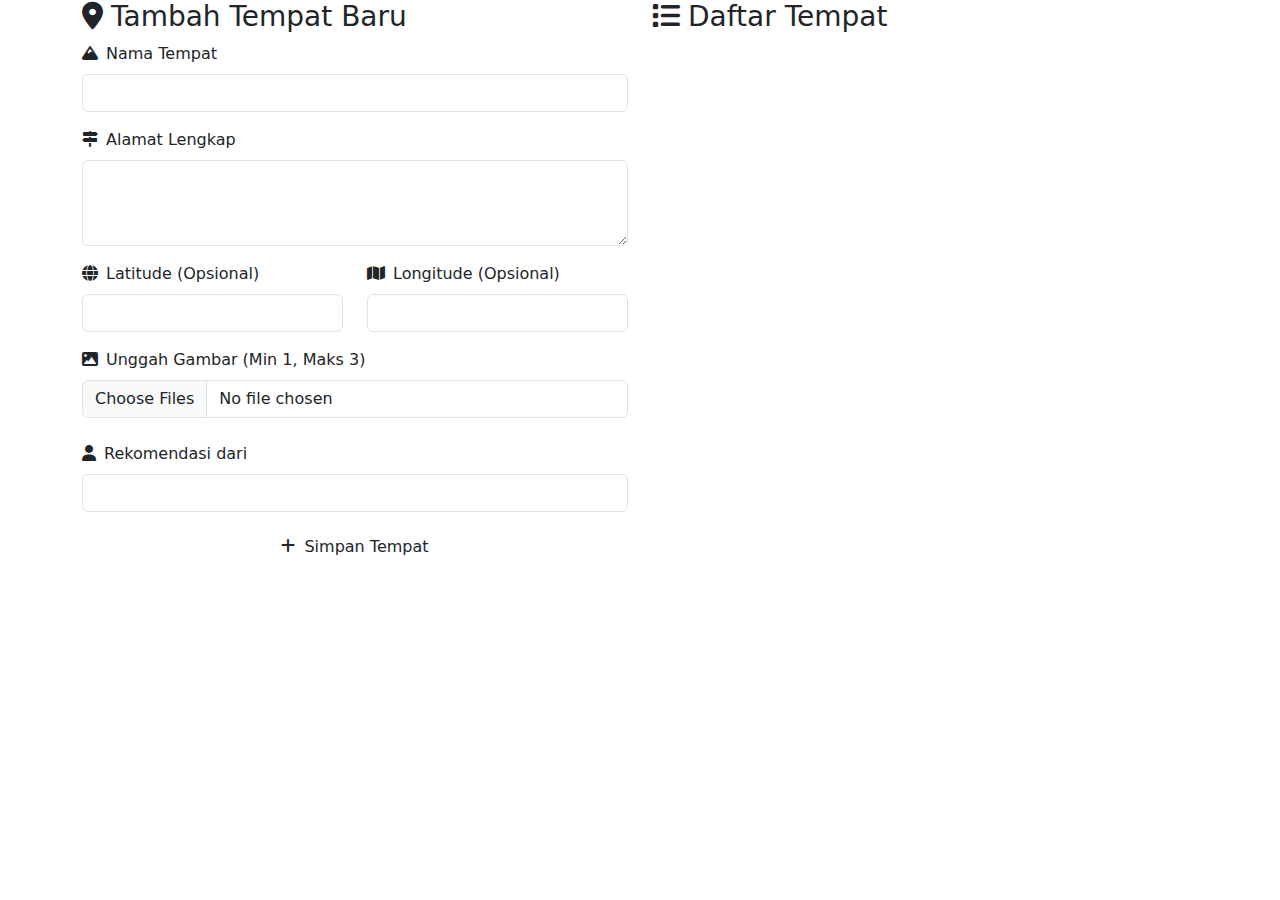
<file: form_marker.html>
<!DOCTYPE html>
<html lang="id">
<head>
    <meta charset="UTF-8">
    <meta name="viewport" content="width=device-width, initial-scale=1.0">
    <title>Explorer: Tambah Tempat Baru</title>
    <link href="https://cdn.jsdelivr.net/npm/bootstrap@5.3.0/dist/css/bootstrap.min.css" rel="stylesheet">
    <link href="https://cdnjs.cloudflare.com/ajax/libs/font-awesome/6.0.0-beta3/css/all.min.css" rel="stylesheet">
    <style>
        /* ... (previous CSS remains the same) ... */
        .image-upload-container {
            display: flex;
            gap: 10px;
        }
        .image-preview-wrapper {
            position: relative;
            width: 100px;
            height: 100px;
        }
        .image-preview {
            width: 100%;
            height: 100%;
            object-fit: cover;
            border-radius: 10px;
        }
        .remove-image {
            position: absolute;
            top: -5px;
            right: -5px;
            background-color: red;
            color: white;
            border-radius: 50%;
            width: 20px;
            height: 20px;
            display: flex;
            align-items: center;
            justify-content: center;
            cursor: pointer;
        }
    </style>
</head>
<body>
    <div class="container container-explorer">
        <div class="row">
            <!-- Formulir Tambah Tempat -->
            <div class="col-md-6 form-explorer">
                <h3><i class="fas fa-map-marker-alt me-2"></i>Tambah Tempat Baru</h3>
                <form id="formTempat">
                    <div class="mb-3">
                        <label class="form-label"><i class="fas fa-mountain me-2"></i>Nama Tempat</label>
                        <input type="text" class="form-control" id="namaTempat" required>
                    </div>
                    
                    <div class="mb-3">
                        <label class="form-label"><i class="fas fa-map-signs me-2"></i>Alamat Lengkap</label>
                        <textarea class="form-control" id="alamatTempat" rows="3" required></textarea>
                    </div>

                    <div class="row">
                        <div class="col-md-6 mb-3">
                            <label class="form-label"><i class="fas fa-globe me-2"></i>Latitude (Opsional)</label>
                            <input type="number" step="any" class="form-control" id="latitude">
                        </div>
                        <div class="col-md-6 mb-3">
                            <label class="form-label"><i class="fas fa-map me-2"></i>Longitude (Opsional)</label>
                            <input type="number" step="any" class="form-control" id="longitude">
                        </div>
                    </div>

                    <div class="mb-3">
                        <label class="form-label"><i class="fas fa-image me-2"></i>Unggah Gambar (Min 1, Maks 3)</label>
                        <input type="file" class="form-control" id="gambarTempat" accept="image/*" multiple>
                        <div id="imagePreviewContainer" class="image-upload-container mt-2"></div>
                    </div>

                    <div class="mb-3">
                        <label class="form-label"><i class="fas fa-user me-2"></i>Rekomendasi dari</label>
                        <input type="text" class="form-control" id="rekomendasiDari" required>
                    </div>
                    <button type="submit" class="btn btn-submit w-100">
                        <i class="fas fa-plus me-2"></i>Simpan Tempat
                    </button>
                </form>
            </div>

            <!-- Daftar Tempat -->
            <div class="col-md-6 list-places">
                <h3><i class="fas fa-list me-2"></i>Daftar Tempat</h3>
                <div id="daftarTempat" class="list-group"></div>
            </div>
        </div>
    </div>

    <!-- Modal Detail Tempat -->
    <div class="modal fade" id="detailTempatModal" tabindex="-1">
        <div class="modal-dialog modal-dialog-centered modal-lg">
            <div class="modal-content">
                <div class="modal-header">
                    <h5 class="modal-title"><i class="fas fa-map-pin me-2"></i>Detail Tempat</h5>
                    <button type="button" class="btn-close" data-bs-dismiss="modal"></button>
                </div>
                <div class="modal-body" id="detailTempatBody">
                    <!-- Konten detail tempat -->
                </div>
            </div>
        </div>
    </div>

    <script src="https://cdn.jsdelivr.net/npm/bootstrap@5.3.0/dist/js/bootstrap.bundle.min.js"></script>
    <script>
        document.addEventListener('DOMContentLoaded', function() {
            const formTempat = document.getElementById('formTempat');
            const daftarTempat = document.getElementById('daftarTempat');
            const detailTempatModal = new bootstrap.Modal(document.getElementById('detailTempatModal'));
            const detailTempatBody = document.getElementById('detailTempatBody');
            const gambarTempat = document.getElementById('gambarTempat');
            const imagePreviewContainer = document.getElementById('imagePreviewContainer');

            // Pratinjau gambar multi
            const imagePreviewUrls = [];
            gambarTempat.addEventListener('change', function(e) {
                imagePreviewContainer.innerHTML = ''; // Bersihkan preview sebelumnya
                imagePreviewUrls.length = 0; // Kosongkan array

                const files = Array.from(e.target.files);
                if (files.length > 3) {
                    alert('Maksimal 3 gambar yang dapat diunggah');
                    e.target.value = ''; // Reset input
                    return;
                }

                files.forEach((file, index) => {
                    const reader = new FileReader();
                    reader.onload = function(event) {
                        const previewWrapper = document.createElement('div');
                        previewWrapper.classList.add('image-preview-wrapper');
                        
                        const img = document.createElement('img');
                        img.src = event.target.result;
                        img.classList.add('image-preview');
                        
                        const removeBtn = document.createElement('div');
                        removeBtn.classList.add('remove-image');
                        removeBtn.innerHTML = '&times;';
                        removeBtn.addEventListener('click', () => {
                            imagePreviewContainer.removeChild(previewWrapper);
                            imagePreviewUrls.splice(index, 1);
                            // Update file input
                            const dataTransfer = new DataTransfer();
                            imagePreviewUrls.forEach(url => {
                                const file = dataUrlToFile(url);
                                dataTransfer.items.add(file);
                            });
                            gambarTempat.files = dataTransfer.files;
                        });

                        previewWrapper.appendChild(img);
                        previewWrapper.appendChild(removeBtn);
                        imagePreviewContainer.appendChild(previewWrapper);
                        
                        imagePreviewUrls.push(event.target.result);
                    }
                    reader.readAsDataURL(file);
                });
            });

            // Konversi data URL ke File
            function dataUrlToFile(dataUrl) {
                const arr = dataUrl.split(',');
                const mime = arr[0].match(/:(.*?);/)[1];
                const bstr = atob(arr[1]);
                let n = bstr.length;
                const u8arr = new Uint8Array(n);
                
                while (n--) {
                    u8arr[n] = bstr.charCodeAt(n);
                }
                
                return new File([u8arr], 'image', {type: mime});
            }

            let tempat = JSON.parse(localStorage.getItem('tempat')) || [];

            function simpanKeLocalStorage() {
                localStorage.setItem('tempat', JSON.stringify(tempat));
            }

            function tampilkanDaftarTempat() {
                daftarTempat.innerHTML = '';
                tempat.forEach((item, index) => {
                    const listItem = document.createElement('div');
                    listItem.classList.add('list-group-item', 'list-group-item-action', 'place-item', 'd-flex', 'align-items-center');
                    listItem.innerHTML = `
                        <div class="flex-shrink-0 me-3">
                            <i class="fas fa-map-marker-alt text-primary"></i>
                        </div>
                        <div class="flex-grow-1">
                            <h5 class="mb-1">${item.namaTempat}</h5>
                            <small>Rekomendasi: ${item.rekomendasiDari}</small>
                        </div>
                        <div class="flex-shrink-0">
                            <i class="fas fa-chevron-right text-muted"></i>
                        </div>
                    `;
                    listItem.addEventListener('click', () => tampilkanDetailTempat(index));
                    daftarTempat.appendChild(listItem);
                });
            }

            function tampilkanDetailTempat(index) {
                const tempatTerpilih = tempat[index];
                
                // Buat carousel gambar jika ada lebih dari 1 gambar
                const gambarCarousel = tempatTerpilih.gambar.length > 1 ? `
                    <div id="tempatImageCarousel" class="carousel slide" data-bs-ride="carousel">
                        <div class="carousel-inner">
                            ${tempatTerpilih.gambar.map((gambar, idx) => `
                                <div class="carousel-item ${idx === 0 ? 'active' : ''}">
                                    <img src="${gambar}" class="d-block w-100 preview-image">
                                </div>
                            `).join('')}
                        </div>
                        <button class="carousel-control-prev" type="button" data-bs-target="#tempatImageCarousel" data-bs-slide="prev">
                            <span class="carousel-control-prev-icon" aria-hidden="true"></span>
                        </button>
                        <button class="carousel-control-next" type="button" data-bs-target="#tempatImageCarousel" data-bs-slide="next">
                            <span class="carousel-control-next-icon" aria-hidden="true"></span>
                        </button>
                    </div>
                ` : `
                    <img src="${tempatTerpilih.gambar[0]}" class="img-fluid preview-image mb-3">
                `;

                const kontenModal = `
                    <div class="text-center mb-3">
                        ${tempatTerpilih.gambar.length > 0 ? gambarCarousel : ''}
                    </div>
                    <div class="row">
                        <div class="col-12 mb-2">
                            <p><strong><i class="fas fa-mountain me-2"></i>Tempat:</strong> ${tempatTerpilih.namaTempat}</p>
                        </div>
                        <div class="col-12 mb-2">
                            <p><strong><i class="fas fa-map-signs me-2"></i>Alamat:</strong> ${tempatTerpilih.alamatTempat}</p>
                        </div>
                        ${tempatTerpilih.latitude && tempatTerpilih.longitude ? `
                        <div class="col-12 mb-2">
                            <p><strong><i class="fas fa-globe me-2"></i>Koordinat:</strong> ${tempatTerpilih.latitude}, ${tempatTerpilih.longitude}</p>
                        </div>
                        ` : ''}
                        <div class="col-12">
                            <p><strong><i class="fas fa-user me-2"></i>Rekomendasi:</strong> ${tempatTerpilih.rekomendasiDari}</p>
                        </div>
                    </div>
                `;
                detailTempatBody.innerHTML = kontenModal;
                detailTempatModal.show();
            }

            formTempat.addEventListener('submit', function(e) {
                e.preventDefault();

                // Validasi minimal 1 gambar
                if (imagePreviewUrls.length === 0) {
                    alert('Minimal unggah 1 gambar');
                    return;
                }

                const tempatBaru = {
                    namaTempat: document.getElementById('namaTempat').value,
                    alamatTempat: document.getElementById('alamatTempat').value,
                    latitude: document.getElementById('latitude').value || null,
                    longitude: document.getElementById('longitude').value || null,
                    gambar: imagePreviewUrls,
                    rekomendasiDari: document.getElementById('rekomendasiDari').value
                };

                tempat.push(tempatBaru);
                simpanKeLocalStorage();
                tampilkanDaftarTempat();

                // Reset formulir
                formTempat.reset();
                imagePreviewContainer.innerHTML = '';
                imagePreviewUrls.length = 0;
            });

            // Tampilkan daftar tempat saat halaman dimuat
            tampilkanDaftarTempat();
        });
    </script>
</body>
</html>
</file>
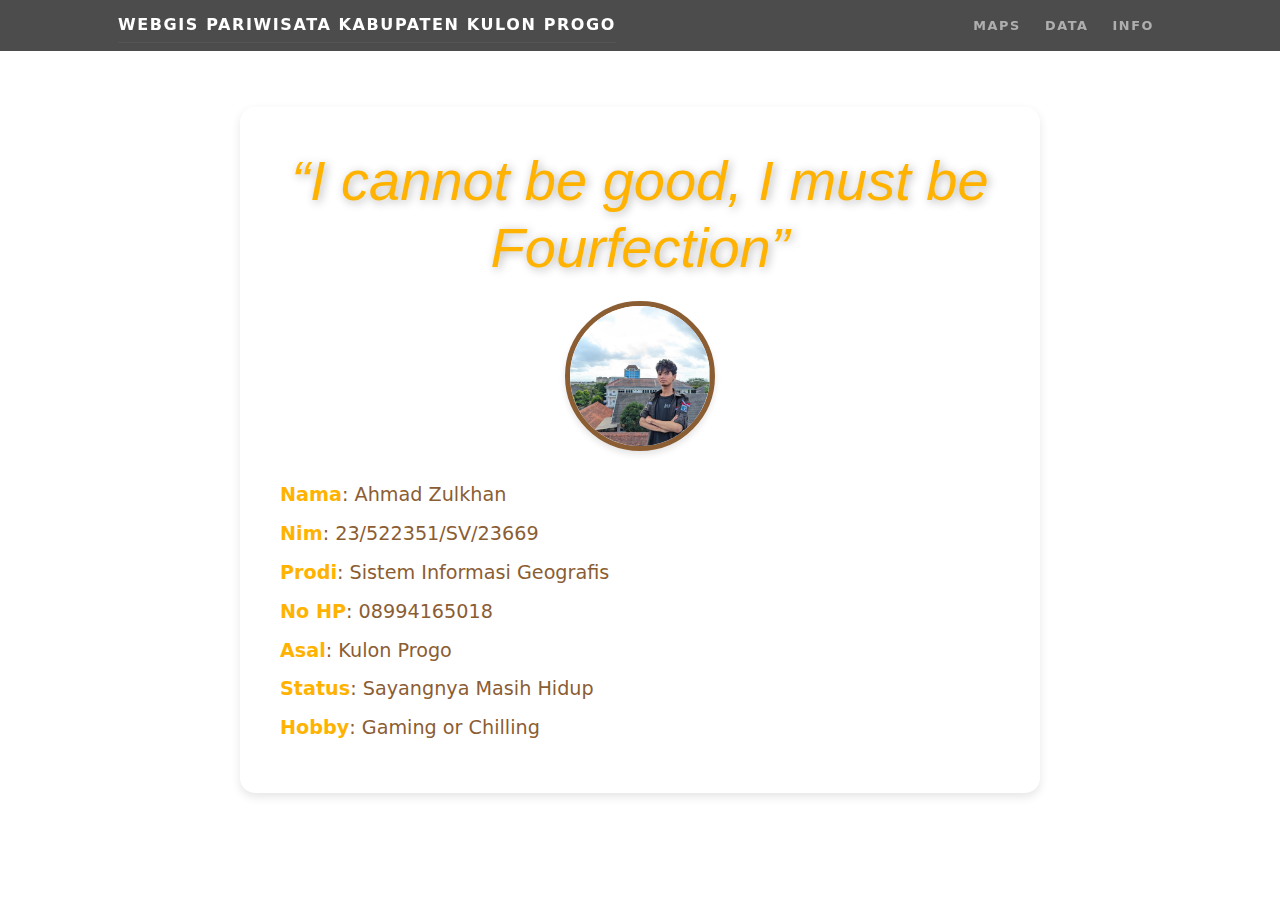
<file: info.html>
<!DOCTYPE html>
<html lang="en">
  <head>
    <meta charset="UTF-8" />
    <meta
      name="viewport"
      content="width=device-width, initial-scale=1, user-scalable=no"
    />
    <title>Profile</title>
    <link rel="stylesheet" href="assets/css/main.css" />
    <link href="css/styles.css" rel="stylesheet" />
    <!-- Include Bootstrap CSS -->
    <link href="https://cdn.jsdelivr.net/npm/bootstrap@5.3.0-alpha1/dist/css/bootstrap.min.css" rel="stylesheet">
    <style>
      .profile-container {
        width: 100%;
        height: 100vh;
        display: flex;
        justify-content: center;
        align-items: center;
        text-align: center;
        background-color: #fff;
        padding: 30px;
        box-sizing: border-box;
      }

      .profile-content {
        max-width: 800px;
        width: 100%;
        background-color: #ffffff;
        border-radius: 15px;
        padding: 40px;
        box-shadow: 0 4px 10px rgba(0, 0, 0, 0.1);
      }

      .profile-content h2 {
        font-size: 3.5em;
        font-style: italic;
        color: #ffb300;
        margin-bottom: 20px;
        text-shadow: 2px 2px 10px rgba(0, 0, 0, 0.3);
        quotes: "“" "”";
        line-height: 1.2;
      }

      .profile-content img {
        width: 150px;
        height: 150px;
        border-radius: 50%;
        border: 5px solid #8b5d33;
        box-shadow: 0 4px 6px rgba(0, 0, 0, 0.1);
        margin-bottom: 20px;
      }

      .profile-text p {
        font-size: 1.2em;
        color: #8b5d33;
        margin: 10px 0;
      }

      .profile-text p strong {
        color: #ffb300;
      }

      @media (max-width: 768px) {
        .profile-content {
          padding: 20px;
        }

        .profile-content h2 {
          font-size: 2.5em;
        }

        .profile-text p {
          font-size: 1em;
        }

        .profile-container {
          padding: 10px;
        }

        .profile-content img {
          width: 120px;
          height: 120px;
        }
      }
    </style>
  </head>
  <body>
    <div id="page-wrapper">
      <!-- Navigation-->
      <nav class="navbar navbar-expand-lg navbar-dark navbar-custom fixed-top">
        <div class="container px-5">
          <a class="navbar-brand" href="index.html">
            WEBGIS PARIWISATA KABUPATEN KULON PROGO
          </a>
          <button
            class="navbar-toggler"
            type="button"
            data-bs-toggle="collapse"
            data-bs-target="#navbarResponsive"
            aria-controls="navbarResponsive"
            aria-expanded="false"
            aria-label="Toggle navigation"
          >
            <span class="navbar-toggler-icon"></span>
          </button>
          <div class="collapse navbar-collapse" id="navbarResponsive">
            <ul class="navbar-nav ms-auto">
              <li class="nav-item">
                <a class="nav-link" href="peta.html">Maps</a>
              </li>
              <li class="nav-item">
                <a class="nav-link" href="database.php">Data</a>
              </li>
              <li class="nav-item">
                <a class="nav-link" href="info.html">Info</a>
              </li>
            </ul>
          </div>
        </div>
      </nav>

      <!-- Main Profile Content -->
      <div class="profile-container">
        <div class="profile-content">
          <h2>“I cannot be good, I must be Fourfection”</h2>
          <div>
            <img src="assets/IMAGE/Hans.jpg" alt="" />
            <div class="profile-text">
              <p><strong>Nama</strong>: Ahmad Zulkhan</p>
              <p><strong>Nim</strong>: 23/522351/SV/23669</p>
              <p><strong>Prodi</strong>: Sistem Informasi Geografis</p>
              <p><strong>No HP</strong>: 08994165018</p>
              <p><strong>Asal</strong>: Kulon Progo</p>
              <p><strong>Status</strong>: Sayangnya Masih Hidup</p>
              <p><strong>Hobby</strong>: Gaming or Chilling</p>
            </div>
          </div>
        </div>
      </div>
    </div>

    <!-- Bootstrap JS and dependencies (ensure these are included for proper functionality) -->
    <script src="https://cdn.jsdelivr.net/npm/bootstrap@5.3.0-alpha1/dist/js/bootstrap.bundle.min.js"></script>
  </body>
</html>
</file>
<file: assets/css/main.css>
@import url("https://fonts.googleapis.com/css?family=Source+Sans+Pro:300,300italic,400,400italic,600");
@import url("fontawesome-all.min.css");

/*
	Helios by HTML5 UP
	html5up.net | @ajlkn
	Free for personal and commercial use under the CCA 3.0 license (html5up.net/license)
*/

html, body, div, span, applet, object,
iframe, h1, h2, h3, h4, h5, h6, p, blockquote,
pre, a, abbr, acronym, address, big, cite,
code, del, dfn, em, img, ins, kbd, q, s, samp,
small, strike, strong, sub, sup, tt, var, b,
u, i, center, dl, dt, dd, ol, ul, li, fieldset,
form, label, legend, table, caption, tbody,
tfoot, thead, tr, th, td, article, aside,
canvas, details, embed, figure, figcaption,
footer, header, hgroup, menu, nav, output, ruby,
section, summary, time, mark, audio, video {
	margin: 0;
	padding: 0;
	border: 0;
	font-size: 100%;
	font: inherit;
	vertical-align: baseline;}

article, aside, details, figcaption, figure,
footer, header, hgroup, menu, nav, section {
	display: block;}

body {
	line-height: 1;
}

ol, ul {
	list-style: none;
}

blockquote, q {
	quotes: none;
}

	blockquote:before, blockquote:after, q:before, q:after {
		content: '';
		content: none;
	}

table {
	border-collapse: collapse;
	border-spacing: 0;
}

body {
	-webkit-text-size-adjust: none;
}

mark {
	background-color: transparent;
	color: inherit;
}

input::-moz-focus-inner {
	border: 0;
	padding: 0;
}

input, select, textarea {
	-moz-appearance: none;
	-webkit-appearance: none;
	-ms-appearance: none;
	appearance: none;
}

/* Basic */

	html {
		box-sizing: border-box;
	}

	*, *:before, *:after {
		box-sizing: inherit;
	}

	body {
		background: #f0f4f4;
		color: #5b5b5b;
		font-size: 15pt;
		line-height: 1.85em;
		font-family: 'Source Sans Pro', sans-serif;
		font-weight: 300;
	}

		body.is-preload *, body.is-preload *:before, body.is-preload *:after {
			-moz-animation: none !important;
			-webkit-animation: none !important;
			-ms-animation: none !important;
			animation: none !important;
			-moz-transition: none !important;
			-webkit-transition: none !important;
			-ms-transition: none !important;
			transition: none !important;
		}

	input, textarea, select {
		font-size: 15pt;
		line-height: 1.85em;
		font-family: 'Source Sans Pro', sans-serif;
		font-weight: 300;
	}

	h1, h2, h3, h4, h5, h6 {
		font-weight: 400;
		color: #483949;
		line-height: 1.25em;
	}

	h1 a, h2 a, h3 a, h4 a, h5 a, h6 a {
		color: inherit;
		text-decoration: none;
		border-bottom-color: transparent;
	}

	h1 strong, h2 strong, h3 strong, h4 strong, h5 strong, h6 strong {
		font-weight: 600;
	}

	h2 {
		font-size: 2.85em;
	}

	h3 {
		font-size: 1.25em;
	}

	h4 {
		font-size: 1em;
		margin: 0 0 0.25em 0;
	}

	strong, b {
		font-weight: 400;
		color: #483949;
	}

	em, i {
		font-style: italic;
	}

	a {
		color: inherit;
		border-bottom: solid 1px rgba(128, 128, 128, 0.15);
		text-decoration: none;
		-moz-transition: background-color 0.35s ease-in-out, color 0.35s ease-in-out, border-bottom-color 0.35s ease-in-out;
		-webkit-transition: background-color 0.35s ease-in-out, color 0.35s ease-in-out, border-bottom-color 0.35s ease-in-out;
		-ms-transition: background-color 0.35s ease-in-out, color 0.35s ease-in-out, border-bottom-color 0.35s ease-in-out;
		transition: background-color 0.35s ease-in-out, color 0.35s ease-in-out, border-bottom-color 0.35s ease-in-out;
	}

		a:hover {
			color: #ef8376;
			border-bottom-color: transparent;
		}

	sub {
		position: relative;
		top: 0.5em;
		font-size: 0.8em;
	}

	sup {
		position: relative;
		top: -0.5em;
		font-size: 0.8em;
	}

	blockquote {
		border-left: solid 0.5em #ddd;
		padding: 1em 0 1em 2em;
		font-style: italic;
	}

	p, ul, ol, dl, table {
		margin-bottom: 1em;
	}

	p {
		text-align: justify;
	}

	br.clear {
		clear: both;
	}

	hr {
		position: relative;
		display: block;
		border: 0;
		top: 4.5em;
		margin-bottom: 9em;
		height: 6px;
		border-top: solid 1px rgba(128, 128, 128, 0.2);
		border-bottom: solid 1px rgba(128, 128, 128, 0.2);
	}

		hr:before, hr:after {
			content: '';
			position: absolute;
			top: -8px;
			display: block;
			width: 1px;
			height: 21px;
			background: rgba(128, 128, 128, 0.2);
		}

		hr:before {
			left: -1px;
		}

		hr:after {
			right: -1px;
		}

	.timestamp {
		color: rgba(128, 128, 128, 0.75);
		font-size: 0.8em;
	}

/* Container */

	.container {
		margin: 0 auto;
		max-width: 100%;
		width: 1400px;
	}

		@media screen and (max-width: 1680px) {

			.container {
				width: 1200px;
			}

		}

		@media screen and (max-width: 1280px) {

			.container {
				width: 100%;
			}

		}

		@media screen and (max-width: 960px) {

			.container {
				width: 100%;
			}

		}

		@media screen and (max-width: 840px) {

			.container {
				width: 100%;
			}

		}

		@media screen and (max-width: 736px) {

			.container {
				width: 100%;
			}

		}

/* Row */

	.row {
		display: flex;
		flex-wrap: wrap;
		box-sizing: border-box;
		align-items: stretch;
	}

		.row > * {
			box-sizing: border-box;
		}

		.row.gtr-uniform > * > :last-child {
			margin-bottom: 0;
		}

		.row.aln-left {
			justify-content: flex-start;
		}

		.row.aln-center {
			justify-content: center;
		}

		.row.aln-right {
			justify-content: flex-end;
		}

		.row.aln-top {
			align-items: flex-start;
		}

		.row.aln-middle {
			align-items: center;
		}

		.row.aln-bottom {
			align-items: flex-end;
		}

		.row > .imp {
			order: -1;
		}

		.row > .col-1 {
			width: 8.33333%;
		}

		.row > .off-1 {
			margin-left: 8.33333%;
		}

		.row > .col-2 {
			width: 16.66667%;
		}

		.row > .off-2 {
			margin-left: 16.66667%;
		}

		.row > .col-3 {
			width: 25%;
		}

		.row > .off-3 {
			margin-left: 25%;
		}

		.row > .col-4 {
			width: 33.33333%;
		}

		.row > .off-4 {
			margin-left: 33.33333%;
		}

		.row > .col-5 {
			width: 41.66667%;
		}

		.row > .off-5 {
			margin-left: 41.66667%;
		}

		.row > .col-6 {
			width: 50%;
		}

		.row > .off-6 {
			margin-left: 50%;
		}

		.row > .col-7 {
			width: 58.33333%;
		}

		.row > .off-7 {
			margin-left: 58.33333%;
		}

		.row > .col-8 {
			width: 66.66667%;
		}

		.row > .off-8 {
			margin-left: 66.66667%;
		}

		.row > .col-9 {
			width: 75%;
		}

		.row > .off-9 {
			margin-left: 75%;
		}

		.row > .col-10 {
			width: 83.33333%;
		}

		.row > .off-10 {
			margin-left: 83.33333%;
		}

		.row > .col-11 {
			width: 91.66667%;
		}

		.row > .off-11 {
			margin-left: 91.66667%;
		}

		.row > .col-12 {
			width: 100%;
		}

		.row > .off-12 {
			margin-left: 100%;
		}

		.row.gtr-0 {
			margin-top: 0px;
			margin-left: 0px;
		}

			.row.gtr-0 > * {
				padding: 0px 0 0 0px;
			}

			.row.gtr-0.gtr-uniform {
				margin-top: 0px;
			}

				.row.gtr-0.gtr-uniform > * {
					padding-top: 0px;
				}

		.row.gtr-25 {
			margin-top: -10px;
			margin-left: -10px;
		}

			.row.gtr-25 > * {
				padding: 10px 0 0 10px;
			}

			.row.gtr-25.gtr-uniform {
				margin-top: -10px;
			}

				.row.gtr-25.gtr-uniform > * {
					padding-top: 10px;
				}

		.row.gtr-50 {
			margin-top: -20px;
			margin-left: -20px;
		}

			.row.gtr-50 > * {
				padding: 20px 0 0 20px;
			}

			.row.gtr-50.gtr-uniform {
				margin-top: -20px;
			}

				.row.gtr-50.gtr-uniform > * {
					padding-top: 20px;
				}

		.row {
			margin-top: -40px;
			margin-left: -40px;
		}

			.row > * {
				padding: 40px 0 0 40px;
			}

			.row.gtr-uniform {
				margin-top: -40px;
			}

				.row.gtr-uniform > * {
					padding-top: 40px;
				}

		.row.gtr-150 {
			margin-top: -60px;
			margin-left: -60px;
		}

			.row.gtr-150 > * {
				padding: 60px 0 0 60px;
			}

			.row.gtr-150.gtr-uniform {
				margin-top: -60px;
			}

				.row.gtr-150.gtr-uniform > * {
					padding-top: 60px;
				}

		.row.gtr-200 {
			margin-top: -80px;
			margin-left: -80px;
		}

			.row.gtr-200 > * {
				padding: 80px 0 0 80px;
			}

			.row.gtr-200.gtr-uniform {
				margin-top: -80px;
			}

				.row.gtr-200.gtr-uniform > * {
					padding-top: 80px;
				}

		@media screen and (max-width: 1680px) {

			.row {
				display: flex;
				flex-wrap: wrap;
				box-sizing: border-box;
				align-items: stretch;
			}

				.row > * {
					box-sizing: border-box;
				}

				.row.gtr-uniform > * > :last-child {
					margin-bottom: 0;
				}

				.row.aln-left {
					justify-content: flex-start;
				}

				.row.aln-center {
					justify-content: center;
				}

				.row.aln-right {
					justify-content: flex-end;
				}

				.row.aln-top {
					align-items: flex-start;
				}

				.row.aln-middle {
					align-items: center;
				}

				.row.aln-bottom {
					align-items: flex-end;
				}

				.row > .imp-wide {
					order: -1;
				}

				.row > .col-1-wide {
					width: 8.33333%;
				}

				.row > .off-1-wide {
					margin-left: 8.33333%;
				}

				.row > .col-2-wide {
					width: 16.66667%;
				}

				.row > .off-2-wide {
					margin-left: 16.66667%;
				}

				.row > .col-3-wide {
					width: 25%;
				}

				.row > .off-3-wide {
					margin-left: 25%;
				}

				.row > .col-4-wide {
					width: 33.33333%;
				}

				.row > .off-4-wide {
					margin-left: 33.33333%;
				}

				.row > .col-5-wide {
					width: 41.66667%;
				}

				.row > .off-5-wide {
					margin-left: 41.66667%;
				}

				.row > .col-6-wide {
					width: 50%;
				}

				.row > .off-6-wide {
					margin-left: 50%;
				}

				.row > .col-7-wide {
					width: 58.33333%;
				}

				.row > .off-7-wide {
					margin-left: 58.33333%;
				}

				.row > .col-8-wide {
					width: 66.66667%;
				}

				.row > .off-8-wide {
					margin-left: 66.66667%;
				}

				.row > .col-9-wide {
					width: 75%;
				}

				.row > .off-9-wide {
					margin-left: 75%;
				}

				.row > .col-10-wide {
					width: 83.33333%;
				}

				.row > .off-10-wide {
					margin-left: 83.33333%;
				}

				.row > .col-11-wide {
					width: 91.66667%;
				}

				.row > .off-11-wide {
					margin-left: 91.66667%;
				}

				.row > .col-12-wide {
					width: 100%;
				}

				.row > .off-12-wide {
					margin-left: 100%;
				}

				.row.gtr-0 {
					margin-top: 0px;
					margin-left: 0px;
				}

					.row.gtr-0 > * {
						padding: 0px 0 0 0px;
					}

					.row.gtr-0.gtr-uniform {
						margin-top: 0px;
					}

						.row.gtr-0.gtr-uniform > * {
							padding-top: 0px;
						}

				.row.gtr-25 {
					margin-top: -10px;
					margin-left: -10px;
				}

					.row.gtr-25 > * {
						padding: 10px 0 0 10px;
					}

					.row.gtr-25.gtr-uniform {
						margin-top: -10px;
					}

						.row.gtr-25.gtr-uniform > * {
							padding-top: 10px;
						}

				.row.gtr-50 {
					margin-top: -20px;
					margin-left: -20px;
				}

					.row.gtr-50 > * {
						padding: 20px 0 0 20px;
					}

					.row.gtr-50.gtr-uniform {
						margin-top: -20px;
					}

						.row.gtr-50.gtr-uniform > * {
							padding-top: 20px;
						}

				.row {
					margin-top: -40px;
					margin-left: -40px;
				}

					.row > * {
						padding: 40px 0 0 40px;
					}

					.row.gtr-uniform {
						margin-top: -40px;
					}

						.row.gtr-uniform > * {
							padding-top: 40px;
						}

				.row.gtr-150 {
					margin-top: -60px;
					margin-left: -60px;
				}

					.row.gtr-150 > * {
						padding: 60px 0 0 60px;
					}

					.row.gtr-150.gtr-uniform {
						margin-top: -60px;
					}

						.row.gtr-150.gtr-uniform > * {
							padding-top: 60px;
						}

				.row.gtr-200 {
					margin-top: -80px;
					margin-left: -80px;
				}

					.row.gtr-200 > * {
						padding: 80px 0 0 80px;
					}

					.row.gtr-200.gtr-uniform {
						margin-top: -80px;
					}

						.row.gtr-200.gtr-uniform > * {
							padding-top: 80px;
						}

		}

		@media screen and (max-width: 1280px) {

			.row {
				display: flex;
				flex-wrap: wrap;
				box-sizing: border-box;
				align-items: stretch;
			}

				.row > * {
					box-sizing: border-box;
				}

				.row.gtr-uniform > * > :last-child {
					margin-bottom: 0;
				}

				.row.aln-left {
					justify-content: flex-start;
				}

				.row.aln-center {
					justify-content: center;
				}

				.row.aln-right {
					justify-content: flex-end;
				}

				.row.aln-top {
					align-items: flex-start;
				}

				.row.aln-middle {
					align-items: center;
				}

				.row.aln-bottom {
					align-items: flex-end;
				}

				.row > .imp-normal {
					order: -1;
				}

				.row > .col-1-normal {
					width: 8.33333%;
				}

				.row > .off-1-normal {
					margin-left: 8.33333%;
				}

				.row > .col-2-normal {
					width: 16.66667%;
				}

				.row > .off-2-normal {
					margin-left: 16.66667%;
				}

				.row > .col-3-normal {
					width: 25%;
				}

				.row > .off-3-normal {
					margin-left: 25%;
				}

				.row > .col-4-normal {
					width: 33.33333%;
				}

				.row > .off-4-normal {
					margin-left: 33.33333%;
				}

				.row > .col-5-normal {
					width: 41.66667%;
				}

				.row > .off-5-normal {
					margin-left: 41.66667%;
				}

				.row > .col-6-normal {
					width: 50%;
				}

				.row > .off-6-normal {
					margin-left: 50%;
				}

				.row > .col-7-normal {
					width: 58.33333%;
				}

				.row > .off-7-normal {
					margin-left: 58.33333%;
				}

				.row > .col-8-normal {
					width: 66.66667%;
				}

				.row > .off-8-normal {
					margin-left: 66.66667%;
				}

				.row > .col-9-normal {
					width: 75%;
				}

				.row > .off-9-normal {
					margin-left: 75%;
				}

				.row > .col-10-normal {
					width: 83.33333%;
				}

				.row > .off-10-normal {
					margin-left: 83.33333%;
				}

				.row > .col-11-normal {
					width: 91.66667%;
				}

				.row > .off-11-normal {
					margin-left: 91.66667%;
				}

				.row > .col-12-normal {
					width: 100%;
				}

				.row > .off-12-normal {
					margin-left: 100%;
				}

				.row.gtr-0 {
					margin-top: 0px;
					margin-left: 0px;
				}

					.row.gtr-0 > * {
						padding: 0px 0 0 0px;
					}

					.row.gtr-0.gtr-uniform {
						margin-top: 0px;
					}

						.row.gtr-0.gtr-uniform > * {
							padding-top: 0px;
						}

				.row.gtr-25 {
					margin-top: -9px;
					margin-left: -9px;
				}

					.row.gtr-25 > * {
						padding: 9px 0 0 9px;
					}

					.row.gtr-25.gtr-uniform {
						margin-top: -9px;
					}

						.row.gtr-25.gtr-uniform > * {
							padding-top: 9px;
						}

				.row.gtr-50 {
					margin-top: -18px;
					margin-left: -18px;
				}

					.row.gtr-50 > * {
						padding: 18px 0 0 18px;
					}

					.row.gtr-50.gtr-uniform {
						margin-top: -18px;
					}

						.row.gtr-50.gtr-uniform > * {
							padding-top: 18px;
						}

				.row {
					margin-top: -36px;
					margin-left: -36px;
				}

					.row > * {
						padding: 36px 0 0 36px;
					}

					.row.gtr-uniform {
						margin-top: -36px;
					}

						.row.gtr-uniform > * {
							padding-top: 36px;
						}

				.row.gtr-150 {
					margin-top: -54px;
					margin-left: -54px;
				}

					.row.gtr-150 > * {
						padding: 54px 0 0 54px;
					}

					.row.gtr-150.gtr-uniform {
						margin-top: -54px;
					}

						.row.gtr-150.gtr-uniform > * {
							padding-top: 54px;
						}

				.row.gtr-200 {
					margin-top: -72px;
					margin-left: -72px;
				}

					.row.gtr-200 > * {
						padding: 72px 0 0 72px;
					}

					.row.gtr-200.gtr-uniform {
						margin-top: -72px;
					}

						.row.gtr-200.gtr-uniform > * {
							padding-top: 72px;
						}

		}

		@media screen and (max-width: 960px) {

			.row {
				display: flex;
				flex-wrap: wrap;
				box-sizing: border-box;
				align-items: stretch;
			}

				.row > * {
					box-sizing: border-box;
				}

				.row.gtr-uniform > * > :last-child {
					margin-bottom: 0;
				}

				.row.aln-left {
					justify-content: flex-start;
				}

				.row.aln-center {
					justify-content: center;
				}

				.row.aln-right {
					justify-content: flex-end;
				}

				.row.aln-top {
					align-items: flex-start;
				}

				.row.aln-middle {
					align-items: center;
				}

				.row.aln-bottom {
					align-items: flex-end;
				}

				.row > .imp-narrow {
					order: -1;
				}

				.row > .col-1-narrow {
					width: 8.33333%;
				}

				.row > .off-1-narrow {
					margin-left: 8.33333%;
				}

				.row > .col-2-narrow {
					width: 16.66667%;
				}

				.row > .off-2-narrow {
					margin-left: 16.66667%;
				}

				.row > .col-3-narrow {
					width: 25%;
				}

				.row > .off-3-narrow {
					margin-left: 25%;
				}

				.row > .col-4-narrow {
					width: 33.33333%;
				}

				.row > .off-4-narrow {
					margin-left: 33.33333%;
				}

				.row > .col-5-narrow {
					width: 41.66667%;
				}

				.row > .off-5-narrow {
					margin-left: 41.66667%;
				}

				.row > .col-6-narrow {
					width: 50%;
				}

				.row > .off-6-narrow {
					margin-left: 50%;
				}

				.row > .col-7-narrow {
					width: 58.33333%;
				}

				.row > .off-7-narrow {
					margin-left: 58.33333%;
				}

				.row > .col-8-narrow {
					width: 66.66667%;
				}

				.row > .off-8-narrow {
					margin-left: 66.66667%;
				}

				.row > .col-9-narrow {
					width: 75%;
				}

				.row > .off-9-narrow {
					margin-left: 75%;
				}

				.row > .col-10-narrow {
					width: 83.33333%;
				}

				.row > .off-10-narrow {
					margin-left: 83.33333%;
				}

				.row > .col-11-narrow {
					width: 91.66667%;
				}

				.row > .off-11-narrow {
					margin-left: 91.66667%;
				}

				.row > .col-12-narrow {
					width: 100%;
				}

				.row > .off-12-narrow {
					margin-left: 100%;
				}

				.row.gtr-0 {
					margin-top: 0px;
					margin-left: 0px;
				}

					.row.gtr-0 > * {
						padding: 0px 0 0 0px;
					}

					.row.gtr-0.gtr-uniform {
						margin-top: 0px;
					}

						.row.gtr-0.gtr-uniform > * {
							padding-top: 0px;
						}

				.row.gtr-25 {
					margin-top: -8px;
					margin-left: -8px;
				}

					.row.gtr-25 > * {
						padding: 8px 0 0 8px;
					}

					.row.gtr-25.gtr-uniform {
						margin-top: -8px;
					}

						.row.gtr-25.gtr-uniform > * {
							padding-top: 8px;
						}

				.row.gtr-50 {
					margin-top: -16px;
					margin-left: -16px;
				}

					.row.gtr-50 > * {
						padding: 16px 0 0 16px;
					}

					.row.gtr-50.gtr-uniform {
						margin-top: -16px;
					}

						.row.gtr-50.gtr-uniform > * {
							padding-top: 16px;
						}

				.row {
					margin-top: -32px;
					margin-left: -32px;
				}

					.row > * {
						padding: 32px 0 0 32px;
					}

					.row.gtr-uniform {
						margin-top: -32px;
					}

						.row.gtr-uniform > * {
							padding-top: 32px;
						}

				.row.gtr-150 {
					margin-top: -48px;
					margin-left: -48px;
				}

					.row.gtr-150 > * {
						padding: 48px 0 0 48px;
					}

					.row.gtr-150.gtr-uniform {
						margin-top: -48px;
					}

						.row.gtr-150.gtr-uniform > * {
							padding-top: 48px;
						}

				.row.gtr-200 {
					margin-top: -64px;
					margin-left: -64px;
				}

					.row.gtr-200 > * {
						padding: 64px 0 0 64px;
					}

					.row.gtr-200.gtr-uniform {
						margin-top: -64px;
					}

						.row.gtr-200.gtr-uniform > * {
							padding-top: 64px;
						}

		}

		@media screen and (max-width: 840px) {

			.row {
				display: flex;
				flex-wrap: wrap;
				box-sizing: border-box;
				align-items: stretch;
			}

				.row > * {
					box-sizing: border-box;
				}

				.row.gtr-uniform > * > :last-child {
					margin-bottom: 0;
				}

				.row.aln-left {
					justify-content: flex-start;
				}

				.row.aln-center {
					justify-content: center;
				}

				.row.aln-right {
					justify-content: flex-end;
				}

				.row.aln-top {
					align-items: flex-start;
				}

				.row.aln-middle {
					align-items: center;
				}

				.row.aln-bottom {
					align-items: flex-end;
				}

				.row > .imp-narrower {
					order: -1;
				}

				.row > .col-1-narrower {
					width: 8.33333%;
				}

				.row > .off-1-narrower {
					margin-left: 8.33333%;
				}

				.row > .col-2-narrower {
					width: 16.66667%;
				}

				.row > .off-2-narrower {
					margin-left: 16.66667%;
				}

				.row > .col-3-narrower {
					width: 25%;
				}

				.row > .off-3-narrower {
					margin-left: 25%;
				}

				.row > .col-4-narrower {
					width: 33.33333%;
				}

				.row > .off-4-narrower {
					margin-left: 33.33333%;
				}

				.row > .col-5-narrower {
					width: 41.66667%;
				}

				.row > .off-5-narrower {
					margin-left: 41.66667%;
				}

				.row > .col-6-narrower {
					width: 50%;
				}

				.row > .off-6-narrower {
					margin-left: 50%;
				}

				.row > .col-7-narrower {
					width: 58.33333%;
				}

				.row > .off-7-narrower {
					margin-left: 58.33333%;
				}

				.row > .col-8-narrower {
					width: 66.66667%;
				}

				.row > .off-8-narrower {
					margin-left: 66.66667%;
				}

				.row > .col-9-narrower {
					width: 75%;
				}

				.row > .off-9-narrower {
					margin-left: 75%;
				}

				.row > .col-10-narrower {
					width: 83.33333%;
				}

				.row > .off-10-narrower {
					margin-left: 83.33333%;
				}

				.row > .col-11-narrower {
					width: 91.66667%;
				}

				.row > .off-11-narrower {
					margin-left: 91.66667%;
				}

				.row > .col-12-narrower {
					width: 100%;
				}

				.row > .off-12-narrower {
					margin-left: 100%;
				}

				.row.gtr-0 {
					margin-top: 0px;
					margin-left: 0px;
				}

					.row.gtr-0 > * {
						padding: 0px 0 0 0px;
					}

					.row.gtr-0.gtr-uniform {
						margin-top: 0px;
					}

						.row.gtr-0.gtr-uniform > * {
							padding-top: 0px;
						}

				.row.gtr-25 {
					margin-top: -8px;
					margin-left: -8px;
				}

					.row.gtr-25 > * {
						padding: 8px 0 0 8px;
					}

					.row.gtr-25.gtr-uniform {
						margin-top: -8px;
					}

						.row.gtr-25.gtr-uniform > * {
							padding-top: 8px;
						}

				.row.gtr-50 {
					margin-top: -16px;
					margin-left: -16px;
				}

					.row.gtr-50 > * {
						padding: 16px 0 0 16px;
					}

					.row.gtr-50.gtr-uniform {
						margin-top: -16px;
					}

						.row.gtr-50.gtr-uniform > * {
							padding-top: 16px;
						}

				.row {
					margin-top: -32px;
					margin-left: -32px;
				}

					.row > * {
						padding: 32px 0 0 32px;
					}

					.row.gtr-uniform {
						margin-top: -32px;
					}

						.row.gtr-uniform > * {
							padding-top: 32px;
						}

				.row.gtr-150 {
					margin-top: -48px;
					margin-left: -48px;
				}

					.row.gtr-150 > * {
						padding: 48px 0 0 48px;
					}

					.row.gtr-150.gtr-uniform {
						margin-top: -48px;
					}

						.row.gtr-150.gtr-uniform > * {
							padding-top: 48px;
						}

				.row.gtr-200 {
					margin-top: -64px;
					margin-left: -64px;
				}

					.row.gtr-200 > * {
						padding: 64px 0 0 64px;
					}

					.row.gtr-200.gtr-uniform {
						margin-top: -64px;
					}

						.row.gtr-200.gtr-uniform > * {
							padding-top: 64px;
						}

		}

		@media screen and (max-width: 736px) {

			.row {
				display: flex;
				flex-wrap: wrap;
				box-sizing: border-box;
				align-items: stretch;
			}

				.row > * {
					box-sizing: border-box;
				}

				.row.gtr-uniform > * > :last-child {
					margin-bottom: 0;
				}

				.row.aln-left {
					justify-content: flex-start;
				}

				.row.aln-center {
					justify-content: center;
				}

				.row.aln-right {
					justify-content: flex-end;
				}

				.row.aln-top {
					align-items: flex-start;
				}

				.row.aln-middle {
					align-items: center;
				}

				.row.aln-bottom {
					align-items: flex-end;
				}

				.row > .imp-mobile {
					order: -1;
				}

				.row > .col-1-mobile {
					width: 8.33333%;
				}

				.row > .off-1-mobile {
					margin-left: 8.33333%;
				}

				.row > .col-2-mobile {
					width: 16.66667%;
				}

				.row > .off-2-mobile {
					margin-left: 16.66667%;
				}

				.row > .col-3-mobile {
					width: 25%;
				}

				.row > .off-3-mobile {
					margin-left: 25%;
				}

				.row > .col-4-mobile {
					width: 33.33333%;
				}

				.row > .off-4-mobile {
					margin-left: 33.33333%;
				}

				.row > .col-5-mobile {
					width: 41.66667%;
				}

				.row > .off-5-mobile {
					margin-left: 41.66667%;
				}

				.row > .col-6-mobile {
					width: 50%;
				}

				.row > .off-6-mobile {
					margin-left: 50%;
				}

				.row > .col-7-mobile {
					width: 58.33333%;
				}

				.row > .off-7-mobile {
					margin-left: 58.33333%;
				}

				.row > .col-8-mobile {
					width: 66.66667%;
				}

				.row > .off-8-mobile {
					margin-left: 66.66667%;
				}

				.row > .col-9-mobile {
					width: 75%;
				}

				.row > .off-9-mobile {
					margin-left: 75%;
				}

				.row > .col-10-mobile {
					width: 83.33333%;
				}

				.row > .off-10-mobile {
					margin-left: 83.33333%;
				}

				.row > .col-11-mobile {
					width: 91.66667%;
				}

				.row > .off-11-mobile {
					margin-left: 91.66667%;
				}

				.row > .col-12-mobile {
					width: 100%;
				}

				.row > .off-12-mobile {
					margin-left: 100%;
				}

				.row.gtr-0 {
					margin-top: 0px;
					margin-left: 0px;
				}

					.row.gtr-0 > * {
						padding: 0px 0 0 0px;
					}

					.row.gtr-0.gtr-uniform {
						margin-top: 0px;
					}

						.row.gtr-0.gtr-uniform > * {
							padding-top: 0px;
						}

				.row.gtr-25 {
					margin-top: -5px;
					margin-left: -5px;
				}

					.row.gtr-25 > * {
						padding: 5px 0 0 5px;
					}

					.row.gtr-25.gtr-uniform {
						margin-top: -5px;
					}

						.row.gtr-25.gtr-uniform > * {
							padding-top: 5px;
						}

				.row.gtr-50 {
					margin-top: -10px;
					margin-left: -10px;
				}

					.row.gtr-50 > * {
						padding: 10px 0 0 10px;
					}

					.row.gtr-50.gtr-uniform {
						margin-top: -10px;
					}

						.row.gtr-50.gtr-uniform > * {
							padding-top: 10px;
						}

				.row {
					margin-top: -20px;
					margin-left: -20px;
				}

					.row > * {
						padding: 20px 0 0 20px;
					}

					.row.gtr-uniform {
						margin-top: -20px;
					}

						.row.gtr-uniform > * {
							padding-top: 20px;
						}

				.row.gtr-150 {
					margin-top: -30px;
					margin-left: -30px;
				}

					.row.gtr-150 > * {
						padding: 30px 0 0 30px;
					}

					.row.gtr-150.gtr-uniform {
						margin-top: -30px;
					}

						.row.gtr-150.gtr-uniform > * {
							padding-top: 30px;
						}

				.row.gtr-200 {
					margin-top: -40px;
					margin-left: -40px;
				}

					.row.gtr-200 > * {
						padding: 40px 0 0 40px;
					}

					.row.gtr-200.gtr-uniform {
						margin-top: -40px;
					}

						.row.gtr-200.gtr-uniform > * {
							padding-top: 40px;
						}

		}

/* Sections/Article */

	section, article {
		margin-bottom: 3em;
	}

		section > :last-child, section:last-child, article > :last-child, article:last-child {
			margin-bottom: 0;
		}

		section.special > header, section.special > footer, article.special > header, article.special > footer {
			text-align: center;
		}

	.row > section, .row > article {
		margin-bottom: 0;
	}

	header {
		margin: 0 0 1em 0;
	}

		header > p {
			display: block;
			font-size: 1.5em;
			margin: 1em 0 2em 0;
			line-height: 1.5em;
			text-align: inherit;
		}

	footer {
		margin: 2.5em 0 0 0;
	}

/* Image */

	.image {
		position: relative;
		display: inline-block;
		border: 0;
		outline: 0;
	}

		.image img {
			display: block;
			width: 100%;
		}

		.image.fit {
			display: block;
			width: 100%;
		}

		.image.featured {
			display: block;
			width: 100%;
			margin: 0 0 4em 0;
		}

		.image.left {
			float: left;
			margin: 0 2em 2em 0;
		}

		.image.centered {
			display: block;
			margin: 0 0 2em 0;
		}

			.image.centered img {
				margin: 0 auto;
				width: auto;
			}

/* List */

	ul {
		list-style: disc;
		padding-left: 1em;
	}

		ul li {
			padding-left: 0.5em;
		}

	ol {
		list-style: decimal;
		padding-left: 1.25em;
	}

		ol li {
			padding-left: 0.25em;
		}

/* Actions */

	ul.actions {
		margin: 3em 0 0 0;
		list-style: none;
		padding-left: 0;
	}

		form ul.actions {
			margin-top: 0;
		}

		ul.actions li {
			display: inline-block;
			margin: 0 0.75em 0 0.75em;
			padding-left: 0;
		}

			ul.actions li:first-child {
				margin-left: 0;
			}

			ul.actions li:last-child {
				margin-right: 0;
			}

/* Divided */

	ul.divided {
		list-style: none;
		padding-left: 0;
	}

		ul.divided li {
			border-top: solid 1px rgba(128, 128, 128, 0.2);
			padding-top: 1.5em;
			margin-top: 1.5em;
			padding-left: 0;
		}

			ul.divided li:first-child {
				border-top: 0;
				padding-top: 0;
				margin-top: 0;
			}

/* Menu */

	ul.menu {
		height: 1em;
		line-height: 1em;
		list-style: none;
		padding-left: 0;
	}

		ul.menu li {
			display: inline-block;
			border-left: solid 1px rgba(128, 128, 128, 0.2);
			padding-left: 1.25em;
			margin-left: 1.25em;
		}

			ul.menu li:first-child {
				border-left: 0;
				padding-left: 0;
				margin-left: 0;
			}

/* Icons */

	ul.icons {
		position: relative;
		background: rgba(128, 128, 128, 0.05);
		border-radius: 4em;
		display: inline-block;
		padding: 0.35em 0.75em 0.35em 0.75em;
		font-size: 1.25em;
		cursor: default;
		list-style: none;
	}

		ul.icons li {
			display: inline-block;
			padding-left: 0;
		}

			ul.icons li a {
				display: inline-block;
				background: none;
				width: 2.5em;
				height: 2.5em;
				line-height: 2.5em;
				text-align: center;
				border-radius: 100%;
				border: 0;
				color: inherit;
			}

				ul.icons li a:hover {
					color: #ef8376;
				}

/* Form */

	form label {
		display: block;
		font-weight: 400;
		color: #483949;
		margin: 0 0 1em 0;
	}

	form input[type="text"],
	form input[type="email"],
	form input[type="password"],
	form select,
	form textarea {
		-webkit-appearance: none;
		display: block;
		border: 0;
		background: #fafafa;
		width: 100%;
		border-radius: 0.5em;
		border: solid 1px #E5E5E5;
		padding: 1em;
		-moz-transition: background-color 0.35s ease-in-out, border-color 0.35s ease-in-out;
		-webkit-transition: background-color 0.35s ease-in-out, border-color 0.35s ease-in-out;
		-ms-transition: background-color 0.35s ease-in-out, border-color 0.35s ease-in-out;
		transition: background-color 0.35s ease-in-out, border-color 0.35s ease-in-out;
	}

		form input[type="text"]:focus,
		form input[type="email"]:focus,
		form input[type="password"]:focus,
		form select:focus,
		form textarea:focus {
			background: #fff;
			border-color: #df7366;
		}

	form input[type="text"],
	form input[type="email"],
	form input[type="password"],
	form select {
		line-height: 1em;
	}

	form textarea {
		min-height: 9em;
	}

	form ::-webkit-input-placeholder {
		color: #555 !important;
	}

	form :-moz-placeholder {
		color: #555 !important;
	}

	form ::-moz-placeholder {
		color: #555 !important;
	}

	form :-ms-input-placeholder {
		color: #555 !important;
	}

	form ::-moz-focus-inner {
		border: 0;
	}

/* Table */

	table {
		width: 100%;
	}

		table.default {
			width: 100%;
		}

			table.default tbody tr {
				border-top: solid 1px #e5e5e5;
			}

				table.default tbody tr:first-child {
					border-top: 0;
				}

				table.default tbody tr:nth-child(2n+1) {
					background: #fafafa;
				}

			table.default td {
				padding: 0.5em 1em 0.5em 1em;
			}

			table.default th {
				text-align: left;
				font-weight: 400;
				padding: 0.5em 1em 0.5em 1em;
			}

			table.default thead {
				border-bottom: solid 2px #e5e5e5;
			}

			table.default tfoot {
				border-top: solid 2px #e5e5e5;
			}

/* Button */

	input[type="button"],
	input[type="submit"],
	input[type="reset"],
	button,
	.button {
		position: relative;
		display: inline-block;
		background: #df7366;
		color: #fff;
		text-align: center;
		border-radius: 0.5em;
		text-decoration: none;
		padding: 0.65em 3em 0.65em 3em;
		border: 0;
		cursor: pointer;
		outline: 0;
		font-weight: 300;
		-moz-transition: background-color 0.35s ease-in-out, color 0.35s ease-in-out, border-bottom-color 0.35s ease-in-out;
		-webkit-transition: background-color 0.35s ease-in-out, color 0.35s ease-in-out, border-bottom-color 0.35s ease-in-out;
		-ms-transition: background-color 0.35s ease-in-out, color 0.35s ease-in-out, border-bottom-color 0.35s ease-in-out;
		transition: background-color 0.35s ease-in-out, color 0.35s ease-in-out, border-bottom-color 0.35s ease-in-out;
	}

		input[type="button"]:hover,
		input[type="submit"]:hover,
		input[type="reset"]:hover,
		button:hover,
		.button:hover {
			color: #fff;
			background: #ef8376;
		}

		input[type="button"].alt,
		input[type="submit"].alt,
		input[type="reset"].alt,
		button.alt,
		.button.alt {
			background: #2B252C;
		}

			input[type="button"].alt:hover,
			input[type="submit"].alt:hover,
			input[type="reset"].alt:hover,
			button.alt:hover,
			.button.alt:hover {
				background: #3B353C;
			}

/* Post */

	.post.stub {
		text-align: center;
	}

		.post.stub header {
			margin: 0;
		}

/* Icons */

	.icon {
		text-decoration: none;
		text-decoration: none;
	}

		.icon:before {
			-moz-osx-font-smoothing: grayscale;
			-webkit-font-smoothing: antialiased;
			display: inline-block;
			font-style: normal;
			font-variant: normal;
			text-rendering: auto;
			line-height: 1;
			text-transform: none !important;
			font-family: 'Font Awesome 5 Free';
			font-weight: 400;
		}

		.icon:before {
			line-height: inherit;
			font-size: 1.25em;
		}

		.icon > .label {
			display: none;
		}

		.icon.solid:before {
			font-weight: 900;
		}

		.icon.brands:before {
			font-family: 'Font Awesome 5 Brands';
		}

		.icon.circled {
			position: relative;
			display: inline-block;
			background: #2b252c;
			color: #fff;
			border-radius: 100%;
			width: 3em;
			height: 3em;
			line-height: 3em;
			text-align: center;
			font-size: 1.25em;
		}

			header .icon.circled {
				margin: 0 0 2em 0;
			}

/* Wrapper */

	.wrapper {
		background: #fff;
		margin: 0 0 2em 0;
		padding: 6em 0 6em 0;
	}

		.wrapper.style2 {
			padding-top: 0;
		}

/* Header */

	#header {
		position: relative;
		background-image: url("../../images/header.jpg");
		background-size: cover;
		background-position: center center;
		background-attachment: fixed;
		color: #fff;
		text-align: center;
		padding: 7.5em 0 2em 0;
		cursor: default;
	}

		#header:before {
			content: '';
			display: inline-block;
			vertical-align: middle;
			height: 100%;
		}

		#header .inner {
			position: relative;
			z-index: 1;
			margin: 0;
			display: inline-block;
			vertical-align: middle;
		}

		#header header {
			display: inline-block;
		}

			#header header > p {
				font-size: 1.25em;
				margin: 0;
			}

		#header h1 {
			color: #fff;
			font-size: 3em;
			line-height: 1em;
		}

			#header h1 a {
				color: inherit;
			}

		#header .button {
			display: inline-block;
			border-radius: 100%;
			width: 4.5em;
			height: 4.5em;
			line-height: 4.5em;
			text-align: center;
			font-size: 1.25em;
			padding: 0;
		}

		#header hr {
			top: 1.5em;
			margin-bottom: 3em;
			border-bottom-color: rgba(192, 192, 192, 0.35);
			box-shadow: inset 0 1px 0 0 rgba(192, 192, 192, 0.35);
		}

			#header hr:before, #header hr:after {
				background: rgba(192, 192, 192, 0.35);
			}

		#header footer {
			margin: 1em 0 0 0;
		}

	body.homepage #header {
		height: 100vh;
		min-height: 40em;
	}

		body.homepage #header h1 {
			font-size: 4em;
		}

		body.homepage #header:after {
			content: '';
			background: #1C0920;
			display: block;
			position: absolute;
			left: 0;
			top: 0;
			width: 100%;
			height: 100%;
			opacity: 0;
			-moz-transition: opacity 2.5s ease-in-out;
			-webkit-transition: opacity 2.5s ease-in-out;
			-ms-transition: opacity 2.5s ease-in-out;
			transition: opacity 2.5s ease-in-out;
			-moz-transition-delay: 0.5s;
			-webkit-transition-delay: 0.5s;
			-ms-transition-delay: 0.5s;
			transition-delay: 0.5s;
		}

	body.homepage.is-preload #header:after {
		opacity: 1;
	}

/* Nav */

	#nav {
		position: absolute;
		top: 0;
		left: 0;
		width: 100%;
		text-align: center;
		padding: 1.5em 0 1.5em 0;
		z-index: 1;
		overflow: hidden;
	}

		#nav > ul {
			line-height: 0px;
			position: relative;
			display: inline-block;
			margin: 0;
			height: 21px;
			border-left: solid 1px rgba(192, 192, 192, 0.35);
			border-right: solid 1px rgba(192, 192, 192, 0.35);
		}

			#nav > ul:before, #nav > ul:after {
				content: '';
				display: block;
				width: 300%;
				position: absolute;
				top: 50%;
				margin-top: -2px;
				height: 5px;
				border-top: solid 1px rgba(192, 192, 192, 0.35);
				border-bottom: solid 1px rgba(192, 192, 192, 0.35);
			}

			#nav > ul:before {
				left: 100%;
				margin-left: 1px;
			}

			#nav > ul:after {
				right: 100%;
				margin-right: 1px;
			}

			#nav > ul > li {
				display: inline-block;
				margin: -9px 0.5em 0 0.5em;
				border-radius: 0.5em;
				padding: 0.85em;
				border: solid 1px transparent;
				-moz-transition: color 0.35s ease-in-out, border-color 0.35s ease-in-out;
				-webkit-transition: color 0.35s ease-in-out, border-color 0.35s ease-in-out;
				-ms-transition: color 0.35s ease-in-out, border-color 0.35s ease-in-out;
				transition: color 0.35s ease-in-out, border-color 0.35s ease-in-out;
			}

				#nav > ul > li.active {
					border-color: rgba(192, 192, 192, 0.35);
				}

				#nav > ul > li > a, #nav > ul > li > span {
					display: block;
					color: inherit;
					text-decoration: none;
					border: 0;
					outline: 0;
				}

				#nav > ul > li > ul {
					display: none;
				}

	.dropotron {
		background: rgba(255, 255, 255, 0.975);
		padding: 1em 1.25em 1em 1.25em;
		line-height: 1em;
		height: auto;
		text-align: left;
		border-radius: 0.5em;
		box-shadow: 0 0.15em 0.25em 0 rgba(0, 0, 0, 0.25);
		min-width: 12em;
		margin-top: -1em;
		list-style: none;
	}

		.dropotron li {
			border-top: solid 1px rgba(128, 128, 128, 0.2);
			color: #5b5b5b;
			padding-left: 0;
		}

			.dropotron li:first-child {
				border-top: 0;
			}

			.dropotron li:hover {
				color: #ef8376;
			}

			.dropotron li a, .dropotron li span {
				display: block;
				border: 0;
				padding: 0.5em 0 0.5em 0;
				-moz-transition: color 0.35s ease-in-out;
				-webkit-transition: color 0.35s ease-in-out;
				-ms-transition: color 0.35s ease-in-out;
				transition: color 0.35s ease-in-out;
			}

		.dropotron.level-0 {
			margin-top: 2em;
			font-size: 0.9em;
		}

			.dropotron.level-0:before {
				content: '';
				position: absolute;
				left: 50%;
				top: -0.7em;
				margin-left: -0.75em;
				border-bottom: solid 0.75em rgba(255, 255, 255, 0.975);
				border-left: solid 0.75em rgba(64, 64, 64, 0);
				border-right: solid 0.75em rgba(64, 64, 64, 0);
			}

/* Banner */

	#banner {
		background: #fff;
		text-align: center;
		padding: 4.5em 0 4.5em 0;
		margin-bottom: 0;
	}

		#banner header > p {
			margin-bottom: 0;
		}

/* Content */

	#content > hr {
		top: 3em;
		margin-bottom: 6em;
	}

	#content > section {
		margin-bottom: 0;
	}

/* Sidebar */

	#sidebar > hr {
		top: 3em;
		margin-bottom: 6em;
	}

		#sidebar > hr.first {
			display: none;
		}

	#sidebar > section {
		margin-bottom: 0;
	}

/* Main */

	#main {
		margin-bottom: 0;
	}

		#main section:first-of-type {
			padding-top: 2em;
		}

/* Footer */

	#footer {
		position: relative;
		overflow: hidden;
		padding: 6em 0 6em 0;
		background: #2b252c;
		color: #fff;
	}

		#footer .icon.circled {
			background: #fff;
			color: #2b252c;
		}

		#footer header {
			text-align: center;
			cursor: default;
		}

		#footer h2, #footer h3, #footer h4, #footer h5, #footer h6 {
			color: #fff;
		}

		#footer .contact {
			text-align: center;
		}

			#footer .contact p {
				text-align: center;
				margin: 0 0 3em 0;
			}

		#footer .copyright {
			text-align: center;
			color: rgba(128, 128, 128, 0.75);
			font-size: 0.8em;
			cursor: default;
		}

			#footer .copyright a {
				color: rgba(128, 128, 128, 0.75);
			}

				#footer .copyright a:hover {
					color: rgba(212, 212, 212, 0.85);
				}

/* Carousel */

	.carousel {
		position: relative;
		overflow: hidden;
		padding: 2em 0 2em 0;
		margin-bottom: 0;
	}

		.carousel .forward, .carousel .backward {
			position: absolute;
			top: 50%;
			width: 6em;
			height: 12em;
			margin-top: -6em;
			cursor: pointer;
		}

			.carousel .forward:before, .carousel .backward:before {
				content: '';
				display: block;
				width: 6em;
				height: 6em;
				border-radius: 100%;
				background-color: rgba(72, 57, 73, 0.5);
				position: absolute;
				top: 50%;
				margin-top: -3em;
				-moz-transition: background-color 0.35s ease-in-out;
				-webkit-transition: background-color 0.35s ease-in-out;
				-o-transition: background-color 0.35s ease-in-out;
				-ms-transition: background-color 0.35s ease-in-out;
				transition: background-color 0.35s ease-in-out;
				-webkit-backface-visibility: hidden;
			}

			.carousel .forward:after, .carousel .backward:after {
				content: '';
				width: 3em;
				height: 3em;
				position: absolute;
				top: 50%;
				margin: -1.5em 0 0 0;
				background: url("images/arrow.svg") no-repeat center center;
			}

			.carousel .forward:hover:before, .carousel .backward:hover:before {
				background-color: rgba(239, 131, 118, 0.75);
			}

		.carousel .forward {
			right: 0;
		}

			.carousel .forward:before {
				right: -3em;
			}

			.carousel .forward:after {
				right: -0.25em;
			}

		.carousel .backward {
			left: 0;
		}

			.carousel .backward:before {
				left: -3em;
			}

			.carousel .backward:after {
				left: -0.25em;
				-moz-transform: scaleX(-1);
				-webkit-transform: scaleX(-1);
				-ms-transform: scaleX(-1);
				transform: scaleX(-1);
			}

		.carousel .reel {
			white-space: nowrap;
			position: relative;
			-webkit-overflow-scrolling: touch;
			padding: 0 2em 0 2em;
		}

		.carousel article {
			display: inline-block;
			width: 18em;
			background: #fff;
			text-align: center;
			padding: 0 1em 3em 1em;
			margin: 0 2em 0 0;
			white-space: normal;
			opacity: 1.0;
			-moz-transition: opacity 0.75s ease-in-out;
			-webkit-transition: opacity 0.75s ease-in-out;
			-ms-transition: opacity 0.75s ease-in-out;
			transition: opacity 0.75s ease-in-out;
		}

			.carousel article.loading {
				opacity: 0;
			}

			.carousel article .image {
				position: relative;
				left: -1em;
				top: 0;
				width: auto;
				margin-right: -2em;
				margin-bottom: 3em;
			}

			.carousel article p {
				text-align: center;
			}

/* Wide */

	@media screen and (max-width: 1680px) {

		/* Basic */

			body, input, textarea, select {
				font-size: 14pt;
				line-height: 1.75em;
			}

		/* Carousel */

			.carousel {
				padding: 1.5em 0 1.5em 0;
			}

				.carousel .reel {
					padding: 0 1.5em 0 1.5em;
				}

				.carousel article {
					width: 18em;
					margin: 0 1.25em 0 0;
				}

	}

/* Normal */

	@media screen and (max-width: 1280px) {

		/* Basic */

			body, input, textarea, select {
				font-size: 12pt;
				line-height: 1.5em;
			}

		/* Wrapper */

			.wrapper {
				padding-left: 2em;
				padding-right: 2em;
			}

		/* Header */

			#header {
				background-attachment: scroll;
			}

				#header .inner {
					padding-left: 2em;
					padding-right: 2em;
				}

		/* Banner */

			#banner {
				padding-left: 2em;
				padding-right: 2em;
			}

		/* Footer */

			#footer {
				padding-left: 2em;
				padding-right: 2em;
			}

	}

/* Narrow */

/* Narrower */

	@media screen and (max-width: 840px) {

		/* Basic */

			body, input, textarea, select {
				font-size: 13pt;
				line-height: 1.65em;
			}

			.tweet {
				text-align: center;
			}

			.timestamp {
				display: block;
				text-align: center;
			}

		/* Footer */

			#footer {
				padding: 4em 2em 4em 2em;
			}

		/* Carousel */

			.carousel {
				padding: 1.25em 0 1.25em 0;
			}

				.carousel article {
					width: 18em;
					margin: 0 1em 0 0;
				}

	}

/* Mobile */

	#navPanel, #titleBar {
		display: none;
	}

	@media screen and (max-width: 736px) {

		/* Basic */

			html, body {
				overflow-x: hidden;
			}

			body, input, textarea, select {
				font-size: 12.5pt;
				line-height: 1.5em;
			}

			h2 {
				font-size: 1.75em;
			}

			h3 {
				font-size: 1.25em;
			}

			hr {
				top: 3em;
				margin-bottom: 6em;
			}

		/* Section/Article */

			section, article {
				margin-bottom: 2em;
			}

				section:last-child, article:last-child {
					margin-bottom: 0;
				}

			.row > section, .row > article {
				margin-bottom: 2em;
			}

			header > p {
				font-size: 1.25em;
			}

		/* Image */

			.image.featured {
				margin: 0 0 2em 0;
			}

			.image.left {
				margin: 0 1em 1em 0;
			}

			.image.centered {
				margin: 0 0 1em 0;
			}

		/* Actions */

			form ul.actions {
				margin-top: 0;
			}

			ul.actions li {
				display: block;
				margin: 0.75em 0 0 0;
			}

				ul.actions li:first-child {
					margin-top: 0;
				}

		/* Menu */

			ul.menu {
				height: auto;
				text-align: center;
			}

				ul.menu li {
					display: block;
					border: 0;
					padding: 0.75em 0 0 0;
					margin: 0;
				}

					ul.menu li:first-child {
						padding-top: 0;
					}

		/* Icons */

			ul.icons {
				font-size: 1em;
				padding: 0.35em 0.5em 0.35em 0.5em;
			}

				ul.icons li a {
					width: 2.25em;
				}

		/* Button */

			input[type="button"],
			input[type="submit"],
			input[type="reset"],
			button,
			.button {
				display: block;
				padding: 0;
				line-height: 3em;
				width: 100%;
			}

		/* Nav */

			#page-wrapper {
				-moz-backface-visibility: hidden;
				-webkit-backface-visibility: hidden;
				-ms-backface-visibility: hidden;
				backface-visibility: hidden;
				-moz-transition: -moz-transform 0.5s ease;
				-webkit-transition: -webkit-transform 0.5s ease;
				-ms-transition: -ms-transform 0.5s ease;
				transition: transform 0.5s ease;
				padding-bottom: 1px;
			}

			#navButton {
				-moz-backface-visibility: hidden;
				-webkit-backface-visibility: hidden;
				-ms-backface-visibility: hidden;
				backface-visibility: hidden;
				-moz-transition: -moz-transform 0.5s ease;
				-webkit-transition: -webkit-transform 0.5s ease;
				-ms-transition: -ms-transform 0.5s ease;
				transition: transform 0.5s ease;
				display: block;
				height: 44px;
				left: 0;
				position: fixed;
				top: 0;
				width: 100%;
				z-index: 10001;
			}

				#navButton .toggle {
					text-decoration: none;
					position: absolute;
					left: 0;
					top: 0;
					width: 100%;
					height: 100%;
					border: 0;
					outline: 0;
				}

					#navButton .toggle:before {
						-moz-osx-font-smoothing: grayscale;
						-webkit-font-smoothing: antialiased;
						display: inline-block;
						font-style: normal;
						font-variant: normal;
						text-rendering: auto;
						line-height: 1;
						text-transform: none !important;
						font-family: 'Font Awesome 5 Free';
						font-weight: 900;
					}

					#navButton .toggle:before {
						text-decoration: none;
						font-style: normal;
						content: '\f0c9';
						color: #fff;
						color: rgba(255, 255, 255, 0.75);
						text-align: center;
						display: block;
						font-size: 14px;
						width: 80px;
						height: 30px;
						line-height: 30px;
						position: absolute;
						left: 50%;
						margin-left: -40px;
						background: rgba(132, 128, 136, 0.75);
						border-top: 0;
						border-radius: 0 0 0.35em 0.35em;
					}

			#navPanel {
				-moz-backface-visibility: hidden;
				-webkit-backface-visibility: hidden;
				-ms-backface-visibility: hidden;
				backface-visibility: hidden;
				-moz-transform: translateY(-50vh);
				-webkit-transform: translateY(-50vh);
				-ms-transform: translateY(-50vh);
				transform: translateY(-50vh);
				-moz-transition: -moz-transform 0.5s ease;
				-webkit-transition: -webkit-transform 0.5s ease;
				-ms-transition: -ms-transform 0.5s ease;
				transition: transform 0.5s ease;
				display: block;
				height: 50vh;
				left: 0;
				overflow-y: auto;
				position: fixed;
				top: 0;
				width: 100%;
				z-index: 10002;
				background: #1f1920;
				box-shadow: inset 0px -2px 5px 0px rgba(0, 0, 0, 0.25);
				font-size: 1em;
			}

				#navPanel:before {
					content: '';
					display: block;
					position: absolute;
					left: 0;
					top: 0;
					width: 100%;
					height: 100%;
					background: url("images/overlay.png");
					background-size: 128px 128px;
				}

				#navPanel .link {
					position: relative;
					z-index: 1;
					display: block;
					text-decoration: none;
					padding: 0.5em;
					color: #ddd;
					border: 0;
					border-top: dotted 1px rgba(255, 255, 255, 0.05);
				}

					#navPanel .link:first-child {
						border-top: 0;
					}

					#navPanel .link.depth-0 {
						color: #fff;
						font-weight: 600;
					}

				#navPanel .indent-1 {
					display: inline-block;
					width: 1em;
				}

				#navPanel .indent-2 {
					display: inline-block;
					width: 2em;
				}

				#navPanel .indent-3 {
					display: inline-block;
					width: 3em;
				}

				#navPanel .indent-4 {
					display: inline-block;
					width: 4em;
				}

				#navPanel .indent-5 {
					display: inline-block;
					width: 5em;
				}

				#navPanel .depth-0 {
					color: #fff;
				}

			body.navPanel-visible #page-wrapper {
				-moz-transform: translateY(50vh);
				-webkit-transform: translateY(50vh);
				-ms-transform: translateY(50vh);
				transform: translateY(50vh);
			}

			body.navPanel-visible #navButton {
				-moz-transform: translateY(50vh);
				-webkit-transform: translateY(50vh);
				-ms-transform: translateY(50vh);
				transform: translateY(50vh);
			}

			body.navPanel-visible #navPanel {
				-moz-transform: translateY(0);
				-webkit-transform: translateY(0);
				-ms-transform: translateY(0);
				transform: translateY(0);
			}

		/* Wrapper */

			.wrapper {
				padding: 3em 1em 3em 1em;
			}

		/* Header */

			#header {
				background-attachment: scroll;
				padding: 2.5em 0 0 0;
			}

				#header .inner {
					padding-top: 1.5em;
					padding-left: 1em;
					padding-right: 1em;
				}

				#header header > p {
					font-size: 1em;
				}

				#header h1 {
					font-size: 1.75em;
				}

				#header hr {
					top: 1em;
					margin-bottom: 2.5em;
				}

			body.homepage #header {
				min-height: 0;
				padding: 5.5em 0 5em 0;
				height: auto;
			}

				body.homepage #header:before {
					display: none;
				}

				body.homepage #header h1 {
					font-size: 2.5em;
				}

		/* Nav */

			#nav {
				display: none;
			}

		/* Banner */

			#banner {
				padding: 3em 2em 3em 2em;
			}

		/* Sidebar */

			#sidebar > hr:first-of-type {
				display: block;
			}

		/* Main */

			#main > header {
				text-align: center;
			}

		/* Footer */

			#footer {
				padding-left: 1em;
				padding-right: 1em;
			}

		/* Carousel */

			.carousel {
				padding: 0.5em 0 0.5em 0;
			}

				.carousel .reel {
					padding: 0 0.5em 0 0.5em;
				}

				.carousel article {
					width: 14em;
					padding-bottom: 2em;
					margin: 0 0.5em 0 0;
				}

					.carousel article .image {
						margin-bottom: 2em;
					}

	}
</file>
